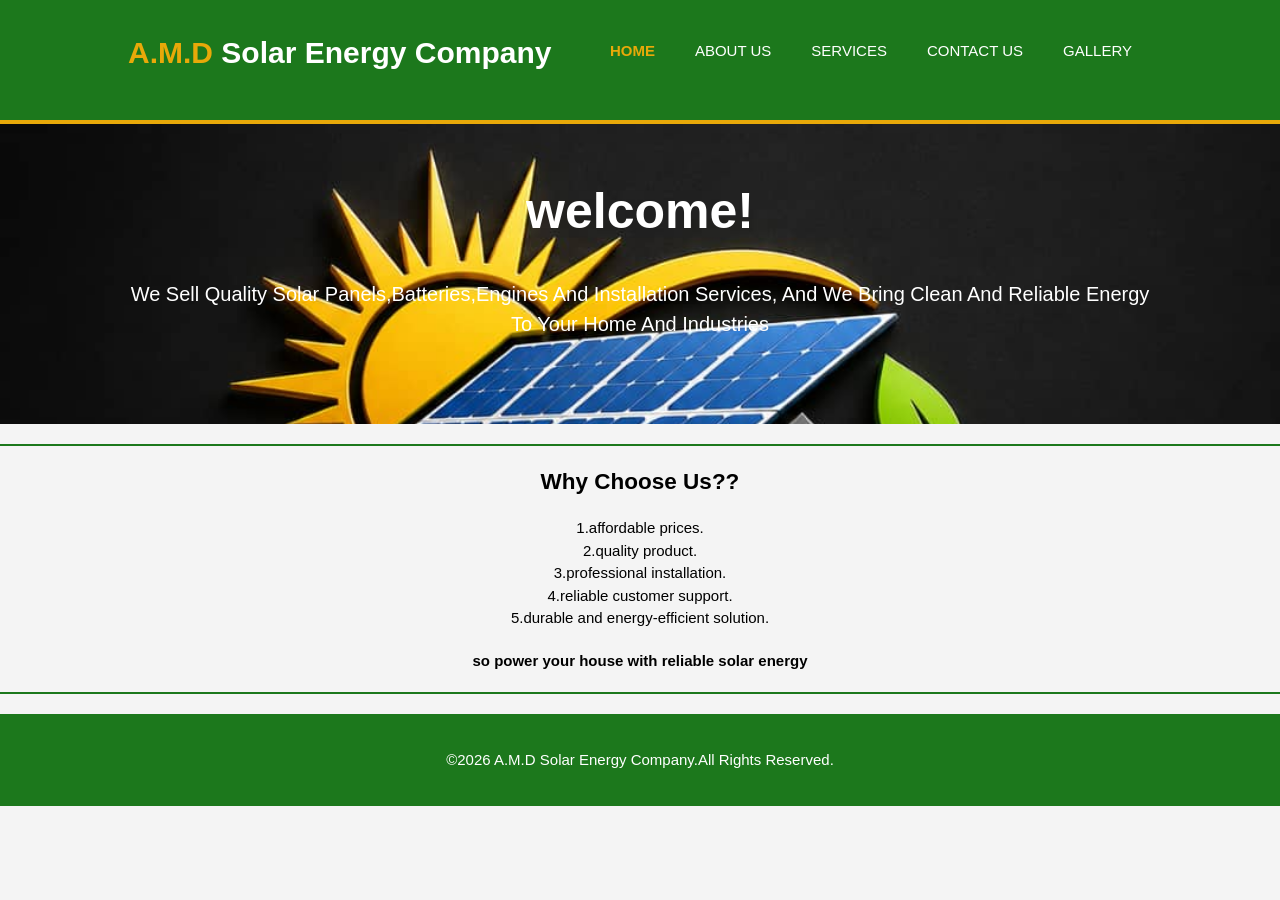
<file: index.html>
<!DOCTYPE html>
<html>
    <head>
        <title>home page</title>
        <link rel="stylesheet" href="style.css">
        <link rel="icon" href="e.jpg">
    </head>
    <body>
        <header>
            <div class="container">
                <div id="brand">
                    <h1><span class="brief">A.M.D</span> Solar Energy Company</h1>
                </div>

                <nav>
                    <ul>
                        <li class="current"><a href="index.html">home</a></li>
                        <li><a href="about.html">about us</a></li>
                        <li><a href="services.html">services</a></li>
                        <li><a href="contact.html">contact us</a></li>
                        <li><a href="gallery.html">gallery</a></li>
                    </ul>
                </nav>
            </div>
        </header>

        <section id="show">
            <div class="container">
                <h1>welcome!</h1>
                <p>we sell quality solar panels,batteries,engines and installation services,
                   and we bring clean and reliable energy to your home and industries
                </p>
            </div>
        </section>

        <section id="box">
            <div class="container">
                <h1>why choose us??</h1>
                <ul>
                    <li>1.Affordable prices.</li>
                    <li>2.Quality product.</li>
                    <li>3.professional installation.</li>
                    <li>4.reliable customer support.</li>
                    <li>5.Durable and Energy-efficient solution.</li>
                </ul>
                <h4>so power your house with reliable solar energy</h4>
            </div>
        </section>

        <footer>
            <p>&copy;2026 A.M.D Solar Energy Company.All Rights Reserved.</p>
        </footer>

    </body>
</html>
</file>
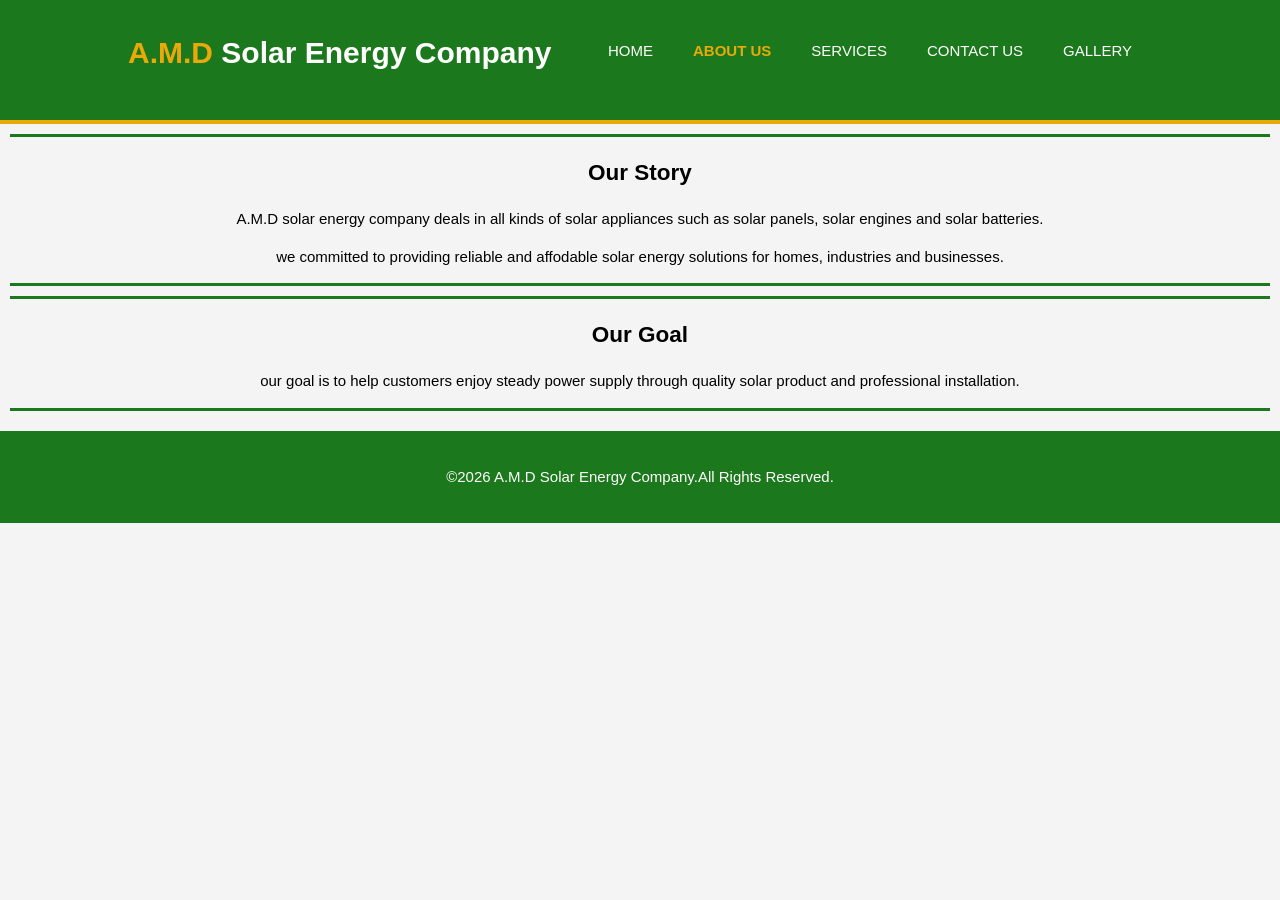
<file: about.html>
<!DOCTYPE html>
<html>
    <head>
        <title>about us</title>
        <link rel="stylesheet" href="style.css">
        <link rel="icon" href="e.jpg">
    </head>
    <body>
        <header>
            <div class="container">
                <div id="brand">
                    <h1><span class="brief">A.M.D </span>Solar Energy Company</h1>
                </div>

                <nav>
                    <ul>
                        <li><a href="index.html">home</a></li>
                        <li class="current"><a href="about.html">about us</a></li>
                        <li><a href="services.html">services</a></li>
                        <li><a href="contact.html">contact us</a></li>
                        <li><a href="gallery.html">gallery</a></li>
                    </ul>
                </nav>
            </div>
        </header>

        <section id="story">
            <div class="container">
               <h1>our story</h1>
               <p>
                <span class="span">A.M.D</span> Solar Energy Company Deals in all kinds of solar appliances such as solar panels,
                 solar engines and solar batteries.
               </p> 
               <p>
                 we committed to providing reliable and affodable solar energy Solutions for homes,
                 industries and businesses.
               </p>
            </div>
        </section>

        <section id="goal">
            <div class="container">
                <h1>our goal</h1>
                <p>
                 our goal is to help customers enjoy steady power supply through quality solar product
                 and professional installation.
                </p>
            </div>
        </section>

        <footer>
            <p>&copy;2026 A.M.D Solar Energy Company.All Rights Reserved.</p>
        </footer>
    </body>
</html>
</file>
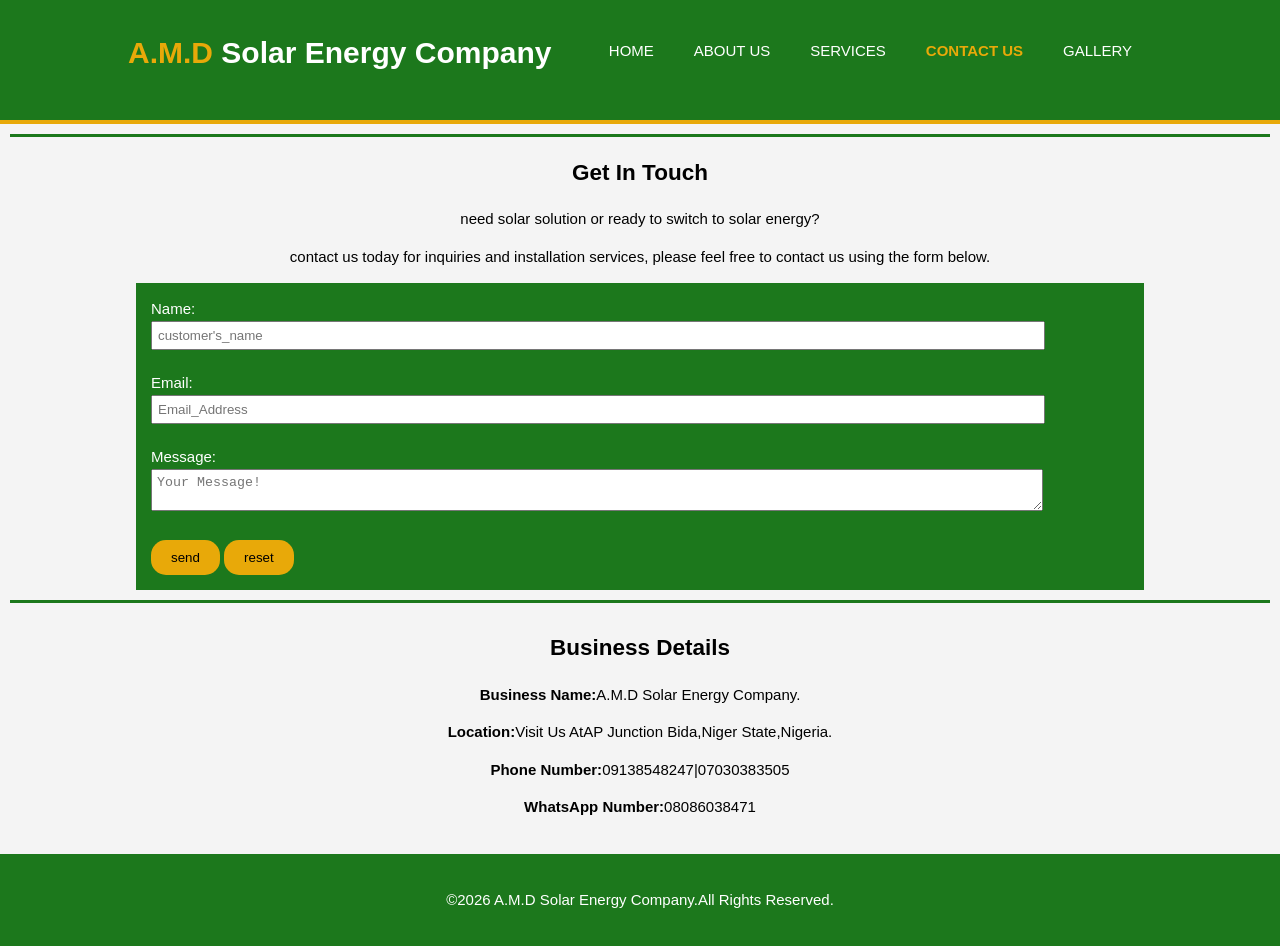
<file: contact.html>
<!DOCTYPE html>
<html>
    <head>
        <title>contact us</title>
        <link rel="stylesheet" href="style.css">
        <link rel="icon" href="e.jpg">
    </head>
    <body>
        <header>
            <div class="container">
                <div id="brand">
                    <h1><span class="brief">A.M.D</span> Solar Energy Company</h1>
                </div>

                <nav>
                    <ul>
                        <li><a href="index.html">home</a></li>
                        <li><a href="about.html">about us</a></li>
                        <li><a href="services.html">services</a></li>
                        <li class="current"><a href="contact.html">contact us</a></li>
                        <li><a href="gallery.html">gallery</a></li>
                    </ul>
                </nav>
            </div>
        </header>

        <section id="story">
            <div class="container">
                <h1>Get in Touch</h1>
                <p>
                 Need Solar Solution or ready to switch to solar energy?
                 </p>

                 <p>
                  Contact us Today for Inquiries and Installation Services,
                 Please Feel Free to Contact us Using the Form Below.
                </p>

                <aside id="side">
                    <div class="light">
                         <form class="quote">
                        <label>Name:</label><br>
                        <input type="text" placeholder="customer's_name"><br><br>
                        <label>Email:</label><br>
                        <input type="Email" placeholder="Email_Address"><br><br>
                        <label>Message:</label><br>
                        <textarea type="area" placeholder="Your Message!"></textarea><br><br>
                        
                        <button class="button_1"  type="submit">send</button>
                        <button class="button_1"  type="reset">reset</button>
                </form>
                    </div>
                </aside>   
            </div>
        </section>

        <section id="go">
            <div class="container">
                 <h1>Business Details</h1>
                 <p><b>Business Name:</b><span class="span">A.M.D</span> Solar Energy Company.</p>
                 <p><b>Location:</b>visit us atAP Junction Bida,Niger State,Nigeria. </p>
                 <p><b>Phone Number:</b>09138548247|07030383505</p>
                 <p><b>whatsApp Number:</b>08086038471</p> 
            </div>
        </section>

         <footer>
            <p>&copy;2026 A.M.D Solar Energy Company.All Rights Reserved.</p>
        </footer>
    </body>
</html>
</file>
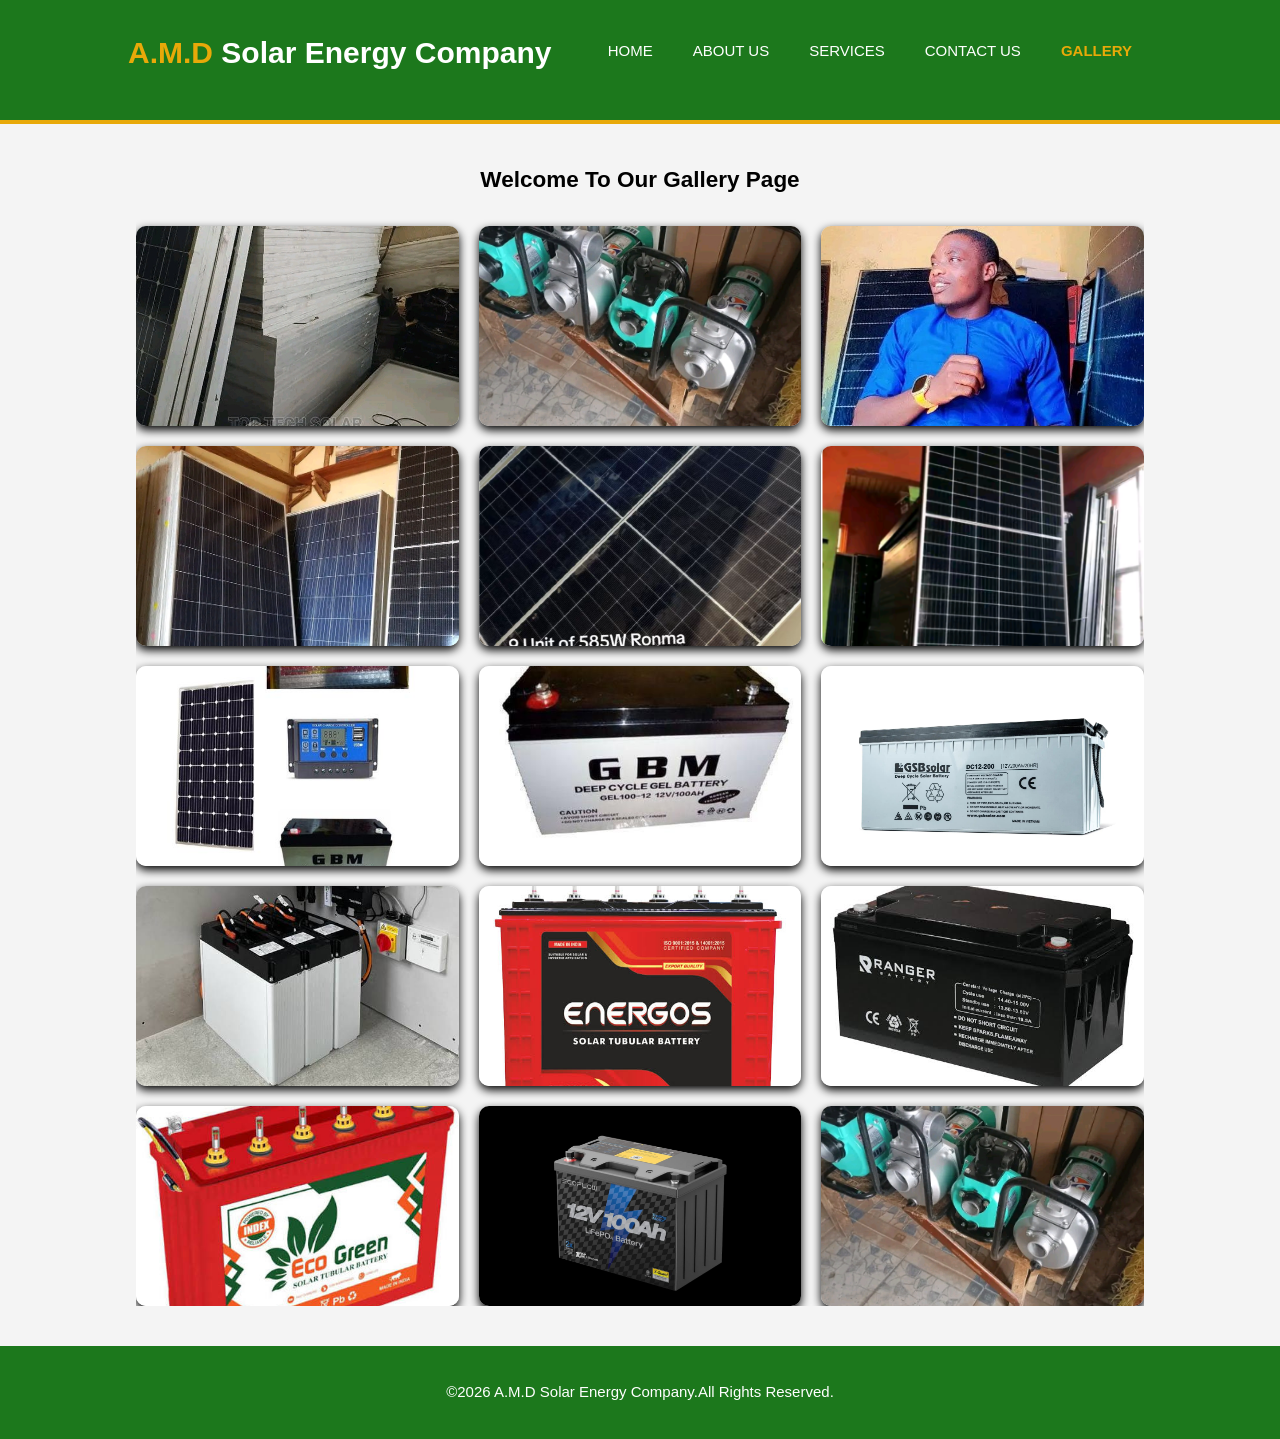
<file: gallery.html>
<!DOCTYPE html>
<html>
    <head>
        <title>home page</title>
        <link rel="stylesheet" href="style.css">
        <link rel="icon" href="e.jpg"
    </head>
    <body>
        <header>
            <div class="container">
             <div id="brand">
                    <h1><span class="brief">A.M.D </span>Solar Energy Company</h1>
                </div>

                <nav>
                    <ul>
                        <li><a href="index.html">home</a></li>
                        <li><a href="about.html">about us</a></li>
                        <li><a href="services.html">services</a></li>
                        <li><a href="contact.html">contact us</a></li>
                        <li  class="current"><a href="gallery.html">gallery</a></li>
                    </ul>
                </nav>
            </div>
        </header>

        <section id="gallery">
            <div class="container">
                 <h1>welcome to our gallery page</h1>
                <div class="gallery-container">
                 <img src="a.jpg" alt="pic 1" width="100px">
                 <img src="b.jpg" alt="pic 2" width="100px">
                 <img src="c.jpg" alt="pic 3" width="100px">
                 <img src="d.jpg" alt="pic 4" width="100px">
                 <img src="f.png" alt="pic 6" width="100px">
                 <img src="g.png" alt="pic 7" width="100px">
                 <img src="h.jpg" alt="pic 8" width="100px">
                 <img src="i.jpg" alt="pic 9" width="100px">
                 <img src="j.jpg" alt="pic 10" width="100px">
                 <img src="k.jpg" alt="pic 11" width="100px">
                 <img src="l.jpg" alt="pic 12" width="100px">
                 <img src="m.jpg" alt="pic 13" width="100px">
                 <img src="n.jpg" alt="pic 14" width="100px">
                 <img src="o.jpg" alt="pic 15" width="100px">
                 <img src="b.jpg" alt="pic 15" width="100px">
                </div>
            </div>
        </section>
        
        <footer>
            <p>&copy;2026 A.M.D Solar Energy Company.All Rights Reserved.</p>
        </footer>
    </body>
</html>
</file>
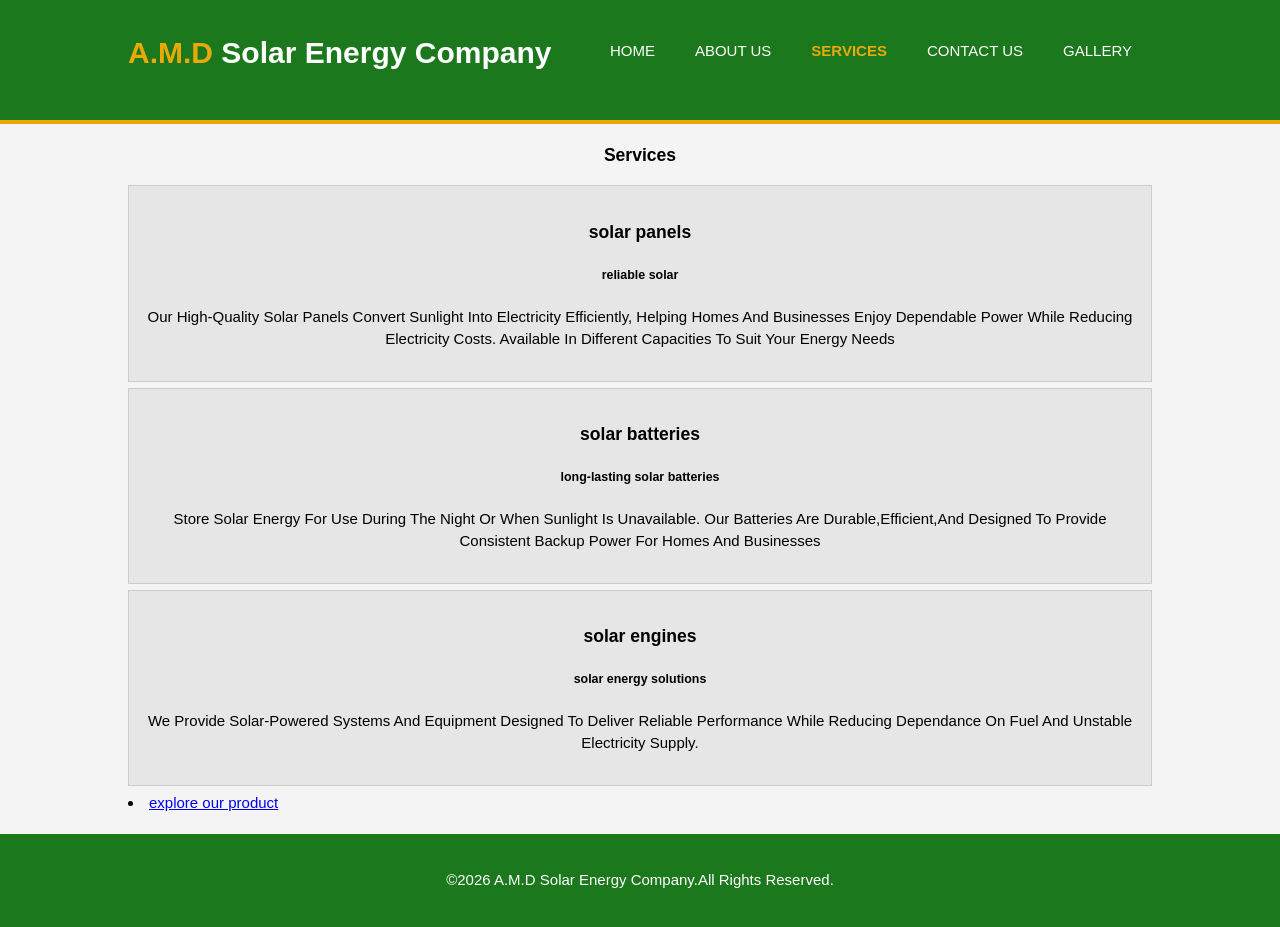
<file: services.html>
<!DOCTYPE html>
<html>
    <head>
        <title>our product</title>
        <link rel="stylesheet" href="style.css">
        <link rel="icon" href="e.jpg">
    </head>
    <body>
        <header>
            <div class="container">
                <div id="brand">
                    <h1><span class="brief">A.M.D</span> Solar Energy Company</h1>
                </div>

                <nav>
                    <ul>
                        <li><a href="index.html">home</a></li>
                        <li><a href="about.html">about us</a></li>
                        <li class="current"><a href="services.html">services</a></li>
                        <li><a href="contact.html">contact us</a></li>
                        <li><a href="gallery.html">gallery</a></li>
                    </ul>
                </nav>
            </div>
        </header>

        <section>
            <div class="container">
                <article id="main">
                     <h1 class="title">services</h1>
                  <ul id="services">
                    <li>
                        <h3>solar panels</h3>
                        <h5>Reliable solar </h5>
                        <p>
                            our high-quality solar panels convert sunlight into electricity efficiently,
                            helping homes and businesses enjoy dependable power while reducing electricity costs.
                            available in different capacities to suit your energy needs
                        </p>
                    </li>

                    <li>
                        <h3>solar batteries</h3>
                        <h5>long-lasting Solar batteries</h5>
                        <p>
                            store solar energy for use during the night or when sunlight is unavailable.
                            our batteries are durable,efficient,and designed to provide consistent backup power for 
                            homes and businesses
                        </p>
                    </li>

                    <li>
                        <h3>solar engines</h3>
                        <h5>solar energy solutions</h5>
                        <p>we provide solar-powered systems and equipment designed to deliver reliable
                            performance while reducing dependance on fuel and unstable electricity supply.
                        </p>
                  </ul>
                </article>
                <li><a href="gallery.html">explore our product</a></li>
            </div>
        </section>

        <footer>
            <p>&copy;2026 A.M.D Solar Energy Company.All Rights Reserved.</p>
        </footer>
    </body>
</html>
</file>
<file: style.css>
body{
    font: 15px/1.5 Arial, Helvetical,sans-serif;
    padding: 0;
    margin: 0;
    background-color: #f4f4f4;
}
.container{
    width: 80%;
    margin: auto ;
    overflow: hidden;
}
ul{
    margin: 0;
    padding: 0; 
}
.button_1{
    height: 35px;
    background: rgb(232, 169, 9);
    border: 0;
    padding-left: 20px;
    padding-right: 20px;
    color:  black;
    border-radius: 15px;
}
header{
    background: rgb(28, 120, 28);
    color: #ffffff;
    padding-top: 30px;
    padding-bottom: 20px;
    min-height: 70px;
    border-bottom:  rgb(232, 169, 9) 4px solid;
}
header a{
    color: #ffffff;
    text-decoration: none;
    text-transform: uppercase;
    font-size: 15px;
}
header li{
    float: left;
    display: inline;
    padding: 0 20px 0 20px;
}
header #brand{
    float: left;
}
header #brand h1{
    margin: 0;
}
header nav{
    float: right;
    margin-top: 10px;
}
header .brief,header .current a{
    color:  rgb(232, 169, 9);
    font-weight: bold;
}
header a:hover{
    color: black;
    font: bold;
}
#show{
    min-height: 300px;
    background: url('e.jpg') no-repeat;
    background-size: cover;
    text-align: center;
    color: #ffffff;
}
#show h1{
    margin-top: 50px;
    font-size: 50px;
    margin-bottom: 30px;
}
#show p{
    font-size: 20px;
}
ul#services li{
    /* style: none; */
    padding: 15px; 
    border: #cccccc solid 1px;
    margin-bottom: 6px;
    background: #e6e6e6;
    text-align: center;
    text-transform: lowercase;
}
article#main{
    display: inline;
    width: 75%;
}
#main h1{
    text-align: center;
    text-transform: capitalize;
}

#box{
    margin-top: 20px;
    border: none;
    border-bottom: rgb(28, 120, 28) solid 2px; 
    border-top: rgb(28, 120, 28) solid 2px;
    box-shadow: inset;
}
#box ul, h4{
    text-align: center;
    text-transform: lowercase;
}
#box h1{
   text-align: center;
   text-transform: capitalize;
}
footer{
    padding: 20px;
    margin-top: 20px;
    color: #ffffff;
    background-color: rgb(28, 120, 28);
    text-align: center;
}
#story h1, #goal h1{
    text-align: center;
    text-transform: capitalize;
}
#story p, #goal p{
    text-transform: lowercase;
}
.span{
   text-transform: uppercase; 
}
#go h1, p{
   text-transform: capitalize;
   text-align: center;
}
.light{
    padding: 15px;
    background: rgb(28, 120, 28);
    color: #ffffff;
    margin-top: 10px;
    margin-bottom: 10px;
}
#side .quote input, #side .quote textarea{
    width: 90%;
    padding: 5px;
}
#story, #goal{
    border: none;
    border-bottom: rgb(28, 120, 28) 3px solid;
    border-top: rgb(28, 120, 28) 3px solid;
    margin: 10px;
}
#gallery{
    padding: 20px 10px;
    text-align: center;
}
#gallery h1{
    margin-bottom: 30px;
    color: black;
    text-align: center;
    text-transform: capitalize;
}
.gallery-container{
    display: grid;
    grid-template-columns: repeat(auto-fit,minmax(250px,1fr));
    gap: 20px;
}
.gallery-container img{
    width: 100%;
    height: 200px;
    object-fit: cover;
    border-radius: 10px;
    transition: 0.3s ease;
    cursor: pointer;    
}
.gallery-container img:hover{
    transform: scale(1.05);
}
.gallery-container img{
    box-shadow: 0 4px 10px rgba(0, 0, 0, 2);
}
</file>
